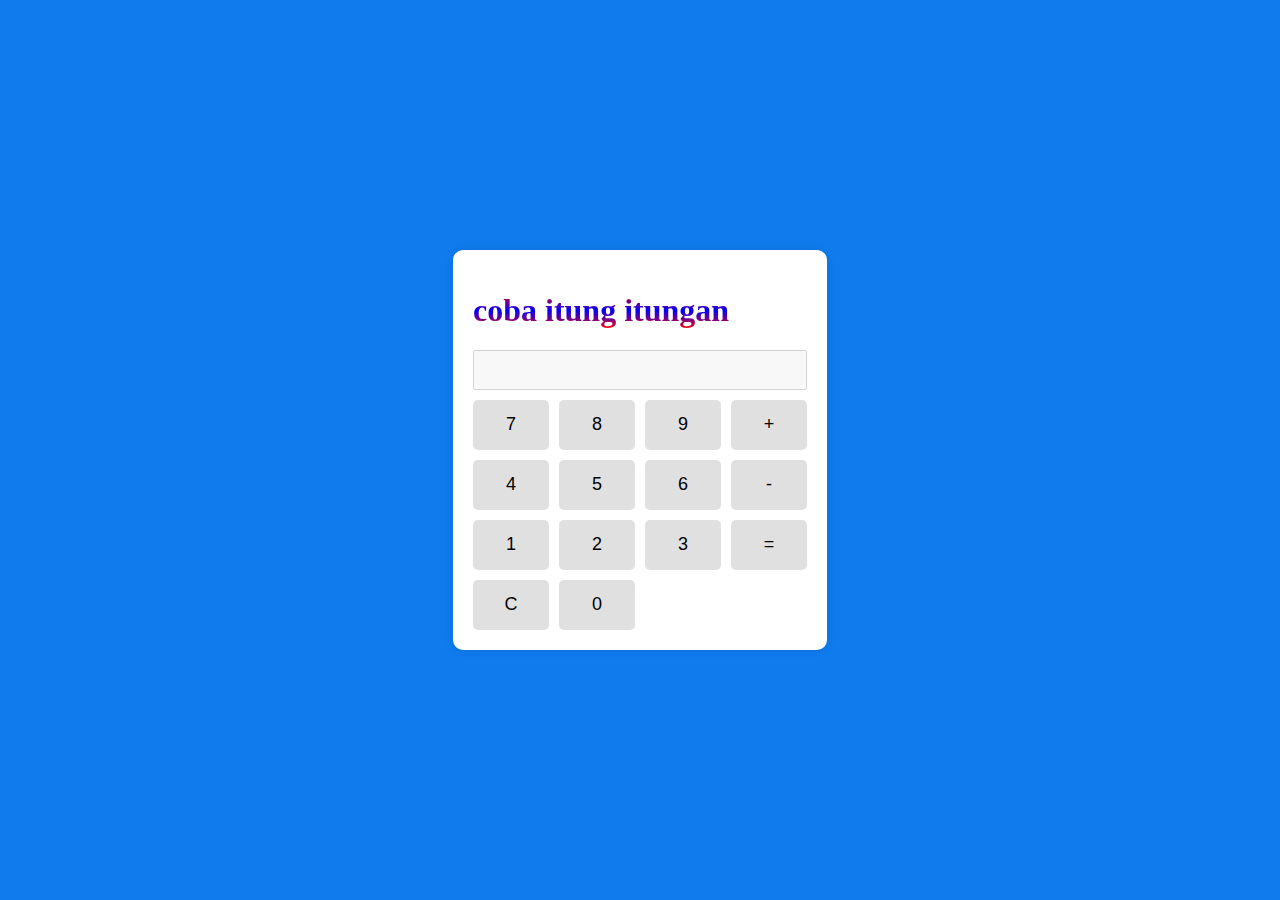
<file: index.html>
<!DOCTYPE html>
<html lang="en">
<head>
    <meta charset="UTF-8">
    <meta name="viewport" content="width=device-width, initial-scale=1.0">
    <title>Calculator</title>
    <link rel="stylesheet" href="t.css">
</head>
<body>
    <div class="calculator">
        <h1>coba itung itungan</h1>
        <input type="text" id="display" disabled>
        <div class="buttons">
            <button onclick="appendToDisplay('7')">7</button>
            <button onclick="appendToDisplay('8')">8</button>
            <button onclick="appendToDisplay('9')">9</button>
            <button onclick="appendToDisplay('+')">+</button>
            <button onclick="appendToDisplay('4')">4</button>
            <button onclick="appendToDisplay('5')">5</button>
            <button onclick="appendToDisplay('6')">6</button>
            <button onclick="appendToDisplay('-')">-</button>
            <button onclick="appendToDisplay('1')">1</button>
            <button onclick="appendToDisplay('2')">2</button>
            <button onclick="appendToDisplay('3')">3</button>
            <button onclick="calculate()">=</button>
            <button onclick="clearDisplay()">C</button>
            <button onclick="appendToDisplay('0')">0</button>
        </div>
    </div>
    <script src="scriptr.js"></script>
</body>
</html>
</file>
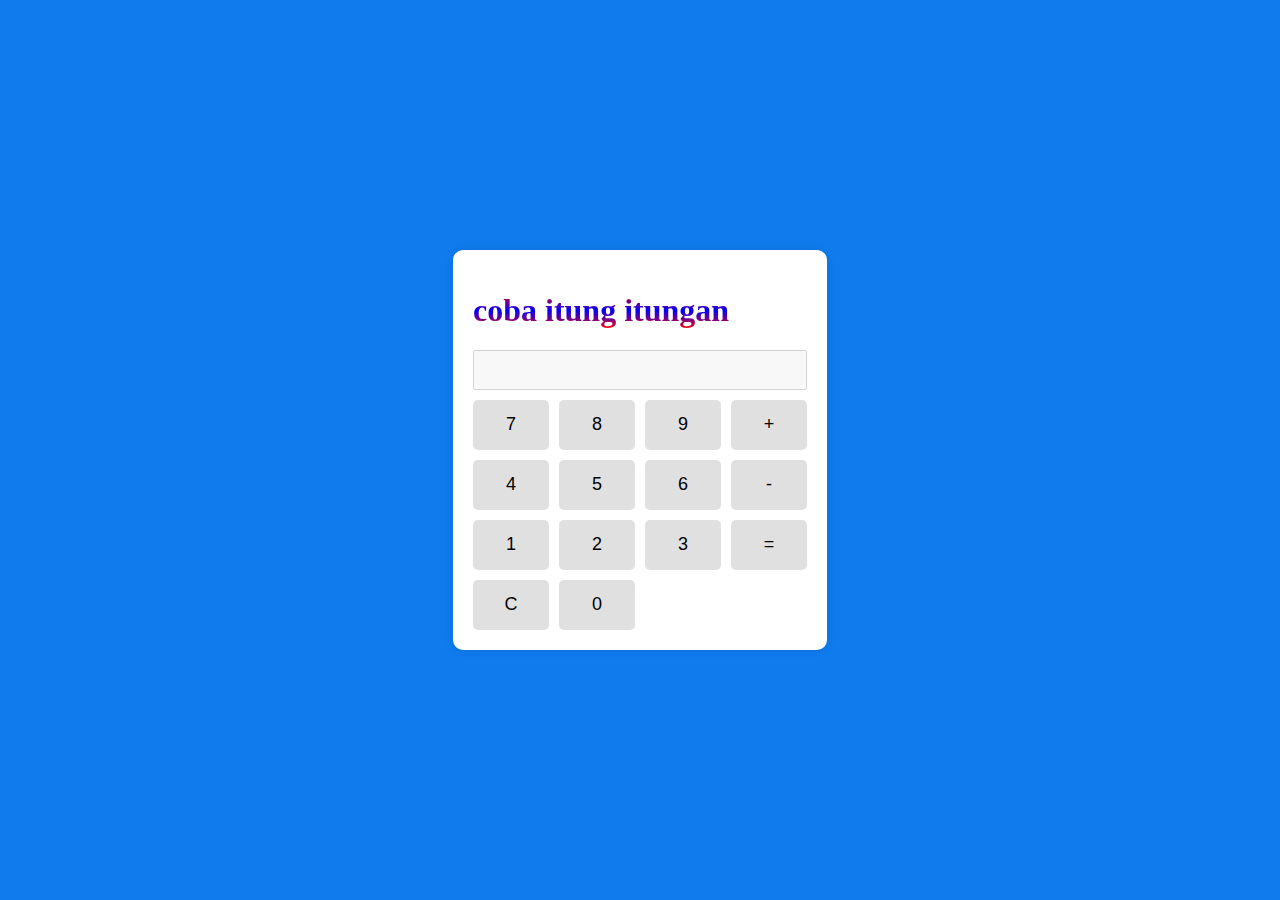
<file: t.html>
<!DOCTYPE html>
<html lang="en">
<head>
    <meta charset="UTF-8">
    <meta name="viewport" content="width=device-width, initial-scale=1.0">
    <title>Calculator</title>
    <link rel="stylesheet" href="t.css">
</head>
<body>
    <div class="calculator">
        <h1>coba itung itungan</h1>
        <input type="text" id="display" disabled>
        <div class="buttons">
            <button onclick="appendToDisplay('7')">7</button>
            <button onclick="appendToDisplay('8')">8</button>
            <button onclick="appendToDisplay('9')">9</button>
            <button onclick="appendToDisplay('+')">+</button>
            <button onclick="appendToDisplay('4')">4</button>
            <button onclick="appendToDisplay('5')">5</button>
            <button onclick="appendToDisplay('6')">6</button>
            <button onclick="appendToDisplay('-')">-</button>
            <button onclick="appendToDisplay('1')">1</button>
            <button onclick="appendToDisplay('2')">2</button>
            <button onclick="appendToDisplay('3')">3</button>
            <button onclick="calculate()">=</button>
            <button onclick="clearDisplay()">C</button>
            <button onclick="appendToDisplay('0')">0</button>
        </div>
    </div>
    <script src="scriptr.js"></script>
</body>
</html>
</file>
<file: t.css>
body {
    display: flex;
    justify-content: center;
    align-items: center;
    height: 100vh;
    background-color: #0f7bed;
    margin: 0;
}

.calculator {
    background-color: white;
    padding: 20px;
    border-radius: 10px;
    box-shadow: 0 0 10px rgba(0, 0, 0, 0.1);
}

#display {
    width: 100%;
    height: 40px;
    margin-bottom: 10px;
    text-align: right;
    font-size: 24px;
    padding: 10px;
    box-sizing: border-box;
}

.buttons {
    display: grid;
    grid-template-columns: repeat(4, 1fr);
    gap: 10px;
}

button {
    height: 50px;
    font-size: 18px;
    background-color: #e0e0e0;
    border: none;
    border-radius: 5px;
    cursor: pointer;
}

button:active {
    background-color: #d0d0d0;
}
h1 {
    background: linear-gradient(red ,blue,red);
    -webkit-text-fill-color: transparent;
    -webkit-background-clip: text;
}
</file>
